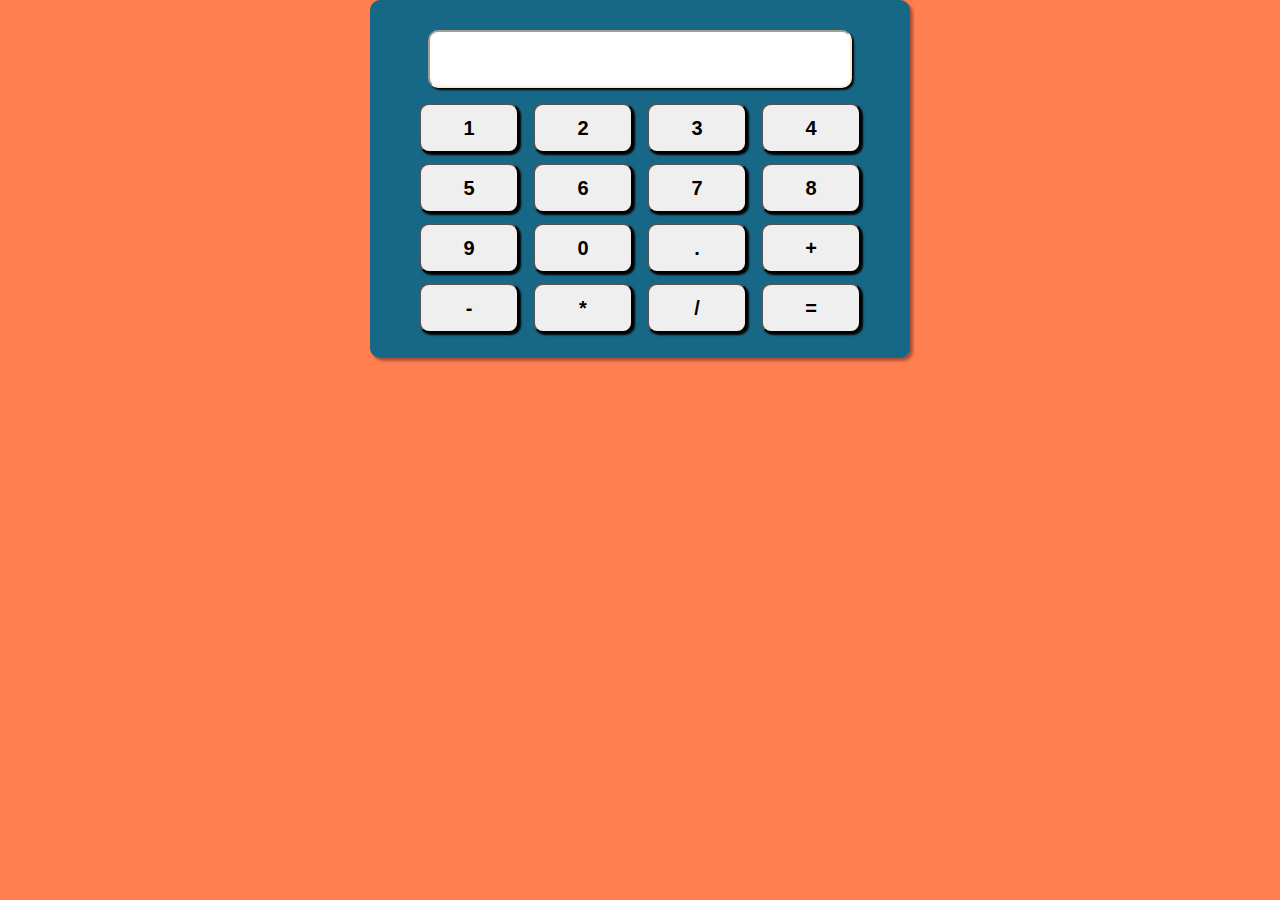
<file: Calculator/index.html>
<!DOCTYPE html>
<html lang="en">
<head>
    <meta charset="UTF-8">
    <meta name="viewport" content="width=device-width, initial-scale=1.0">
    <title>Calculator</title>
    <link rel="stylesheet" href="style.css">
</head>
<body>
    <div id="calculator">
        <div class="indicator">
            <input type="text" id="result">
        </div>
        <div id="button">
            <button>1</button>
            <button>2</button>
            <button>3</button>
            <button>4</button>
            <button>5</button>
            <button>6</button>
            <button>7</button>
            <button>8</button>
            <button>9</button>
            <button>0</button>
            <button>.</button>
            <button>+</button>
            <button>-</button>
            <button>*</button>
            <button>/</button>
            <button>=</button>
        </div>
    </div>
    <script src="app.js"></script>
</body>
</html>
</file>
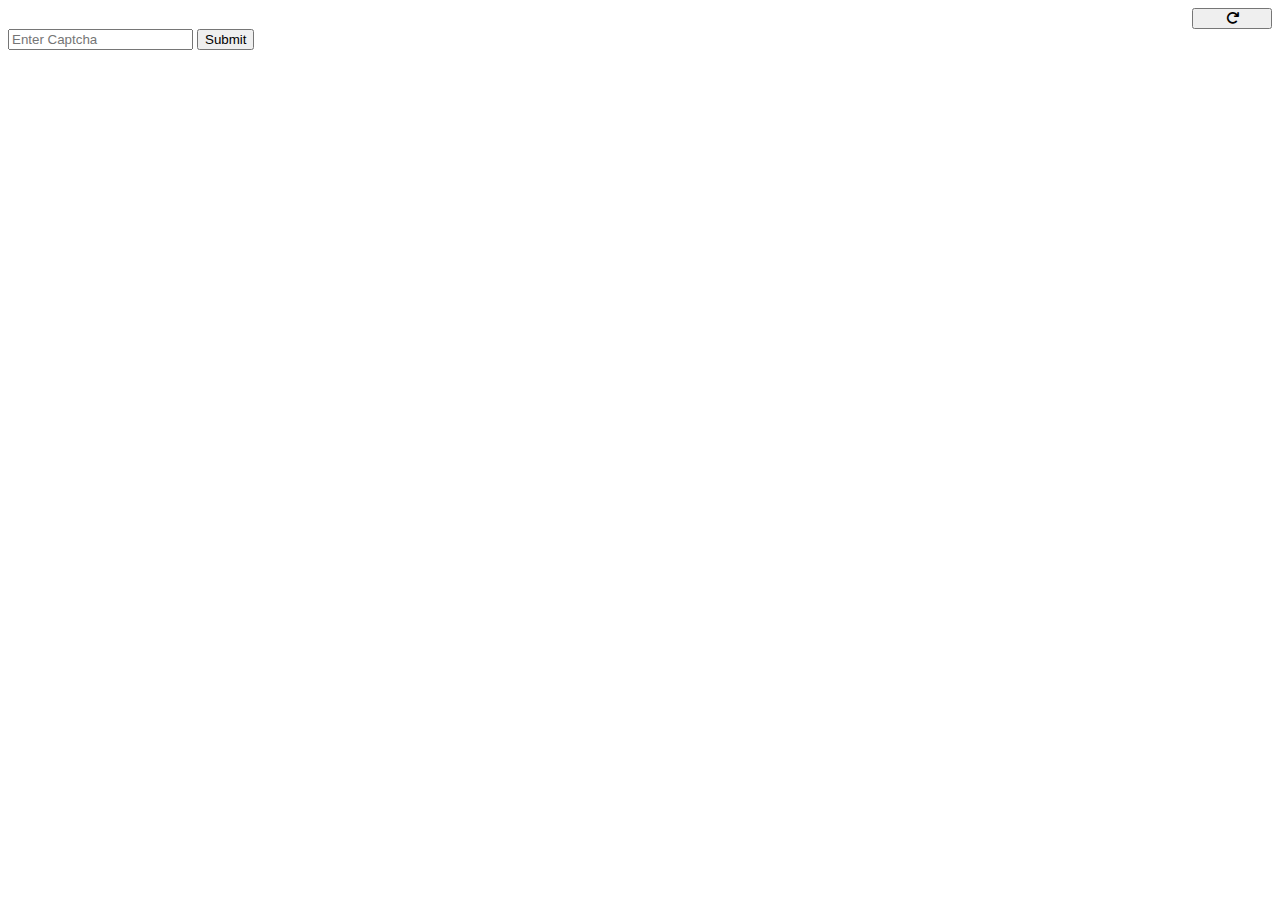
<file: captcha Generator/index.html>
<!DOCTYPE html>
<html lang="en">
<head>
    <meta charset="UTF-8">
    <meta name="viewport" content="width=device-width, initial-scale=1.0">
    <title>Captcha Generator</title>
    <link rel="stylesheet" href="style.css"> 
    <link rel="stylesheet" href="https://cdnjs.cloudflare.com/ajax/libs/font-awesome/6.7.2/css/all.min.css" integrity="sha512-Evv84Mr4kqVGRNSgIGL/F/aIDqQb7xQ2vcrdIwxfjThSH8CSR7PBEakCr51Ck+w+/U6swU2Im1vVX0SVk9ABhg==" crossorigin="anonymous" referrerpolicy="no-referrer" />      
</head>
<body>
    <div class="container">
        <div style="width: 100%; display: flex; justify-content: space-between;">
            <div id="captcha"></div>
            <button class="regenerateBtn" style="width: 5rem;" onclick="create()">
                <i class="fas fa-redo"></i>
            </button>
        </div>
        <input type="text" placeholder="Enter Captcha" id="captchaTextBox">
        <button onclick="validate()">Submit</button>
    </div>
    <script src="app.js"></script>
</body>
</html>
</file>
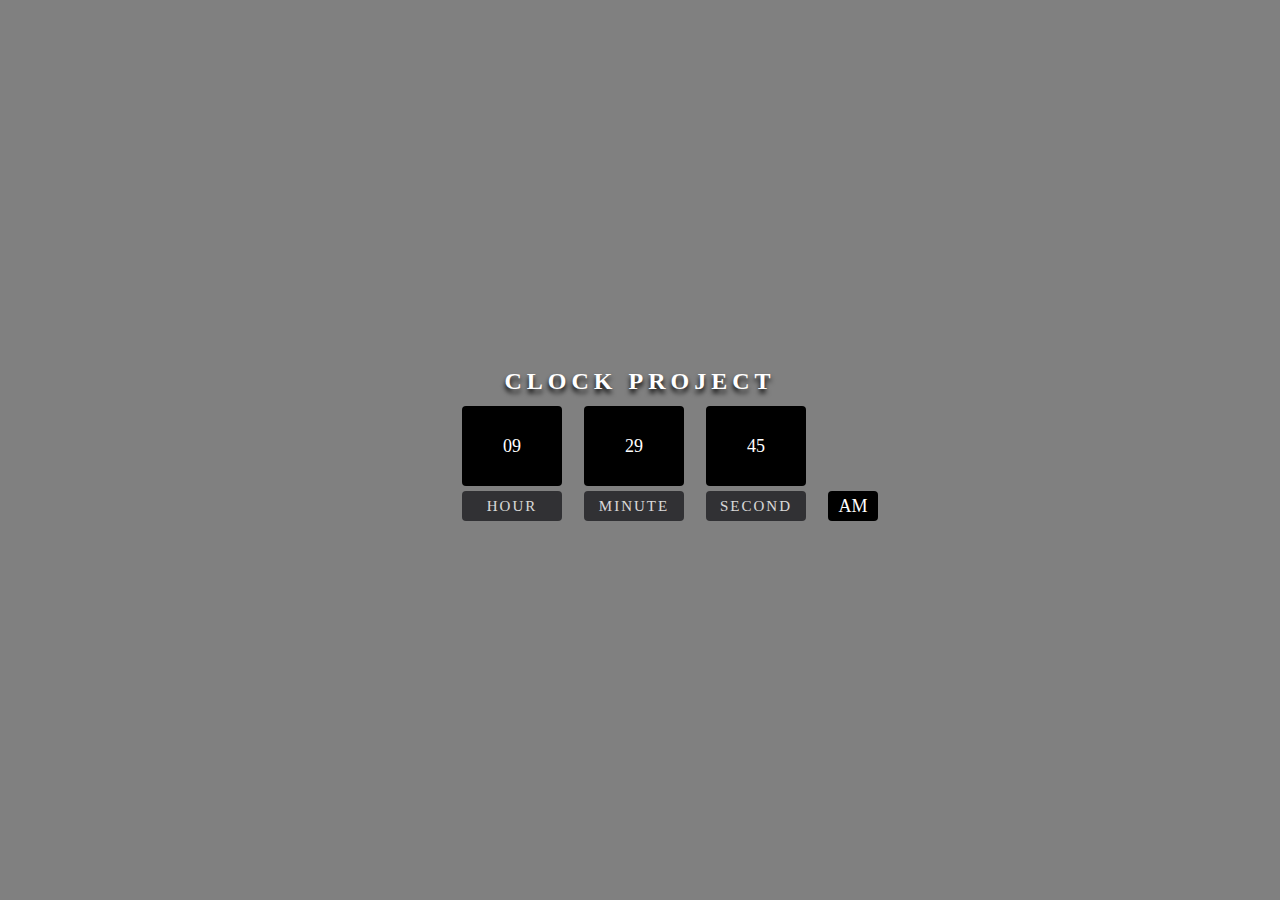
<file: clock/index.html>
<!DOCTYPE html>
<html lang="en">
<head>
    <meta charset="UTF-8">
    <meta name="viewport" content="width=device-width, initial-scale=1.0">
    <title>Clock</title>
    <link rel="stylesheet" href="style.css">
</head>
<body>
    <h2>Clock project</h2>
    <div class="clock">
        <div>
            <span id="hour"></span>
            <span id="text">Hour</span>
        </div>
        <div>
            <span id="minute"></span>
            <span id="text">minute</span>
        </div>
        <div>
            <span id="second"></span>
            <span id="text">second</span>
        </div>
        <div>
            <span id="pmam">AM</span>
        </div>
    </div>
    <script src="script.js"></script>
</body>
</html>
</file>
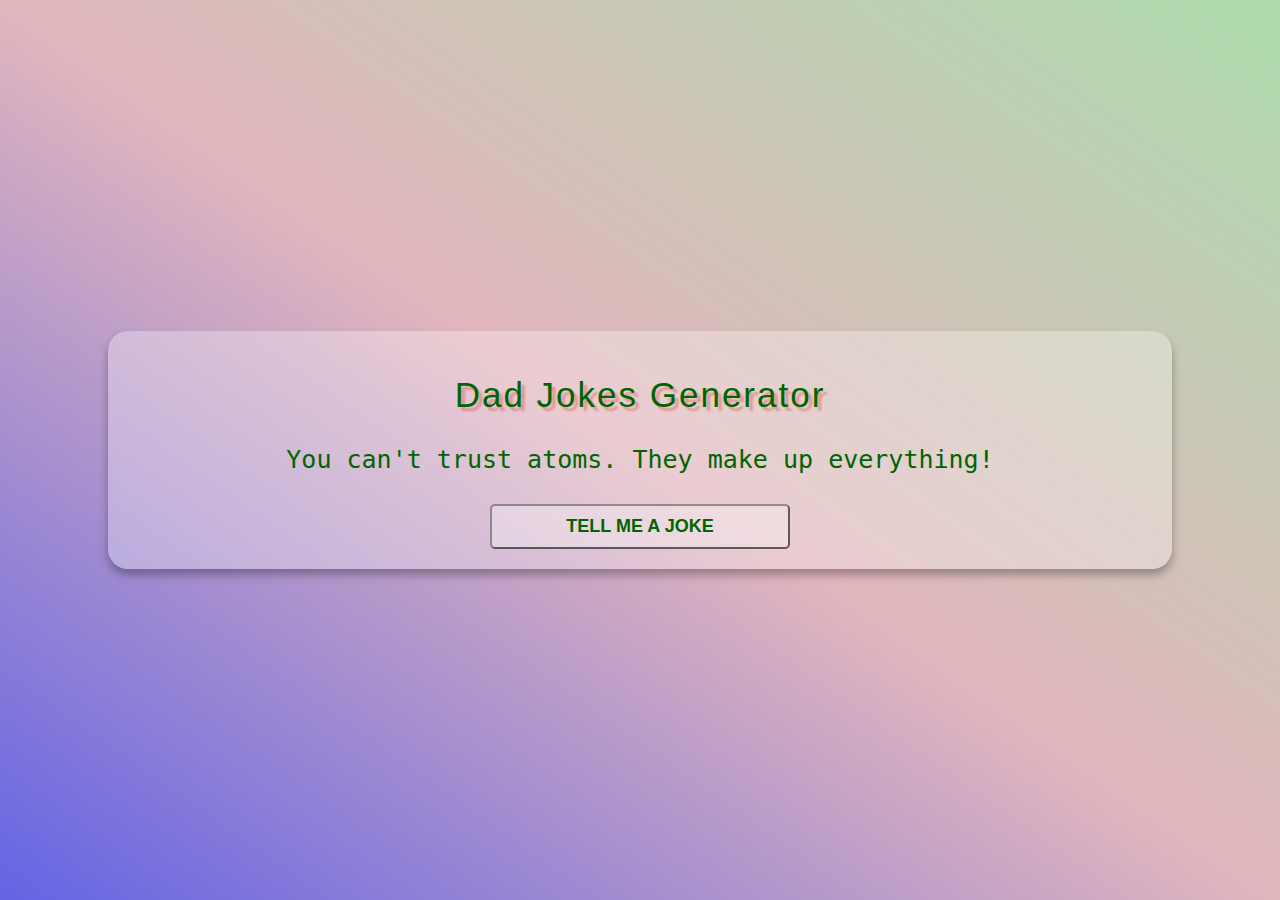
<file: Dad Jokes/index.html>
<!DOCTYPE html>
<html lang="en">
<head>
    <meta charset="UTF-8">
    <meta name="viewport" content="width=device-width, initial-scale=1.0">
    <title>Dad Jokes Generator</title>
    <link rel="stylesheet" href="style.css">
</head>
<body>
    <div class="container">
        <h1 class="heading">Dad Jokes Generator</h1>
        <p class="joke" id="joke">You can't trust atoms. They make up everything!</p>
        <button class="btn" id="btn">Tell me a joke</button>
    </div>
    <script src="app.js"></script>
</body>
</html>
</file>
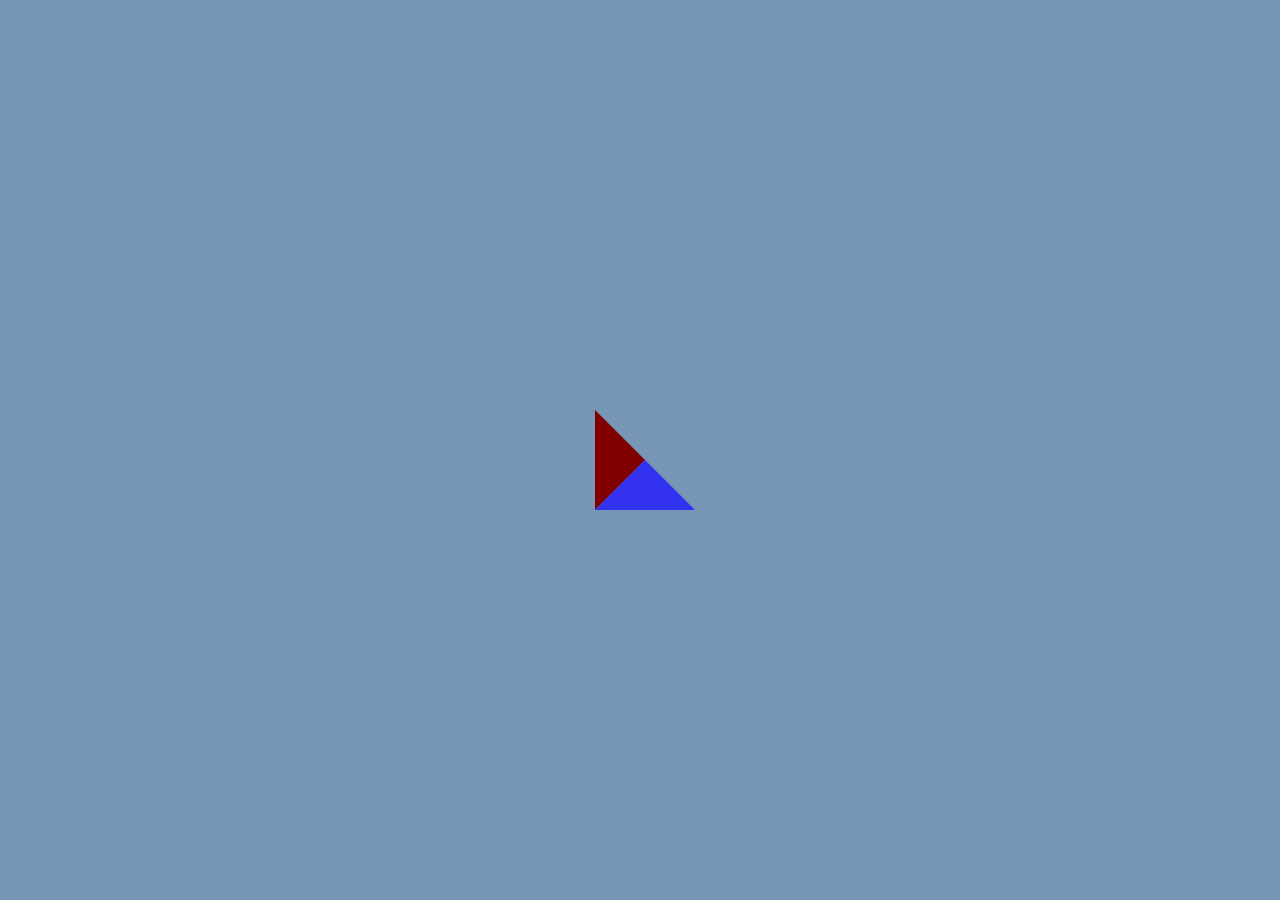
<file: kinetic loading/index.html>
<!DOCTYPE html>
<html lang="en">
<head>
    <meta charset="UTF-8">
    <meta name="viewport" content="width=device-width, initial-scale=1.0">
    <title>Kinetic loading</title>
    <link rel="stylesheet" href="style.css">
</head>
<body>
    <div class="kinetic"></div>
</body>
</html>
</file>
<file: Calculator/style.css>
body{
    margin: 0;
    padding: 0;
    background-color: coral;
}
#calculator{
    width: 500px;
    height: auto;
    margin: 0 auto;
    background-color: #176887;
    padding: 20px;
    border-radius: 10px;
    box-shadow: 3px 3px 3px #943c;
}
.indicator{
    text-align: center;
    padding: 10px 0 10px 0;
}
#result{
    padding: 10px;
    width: 80%;
    border-radius: 10px;
    border-color: antiquewhite;
    box-shadow: 2px 2px 2px black;
    text-align: right;
    font-size: 30px;
}
#button{
    text-align: center;
}
button{
   width: 100px;
   height: 50px;
   margin: 5px;
   border-radius: 10px; 
   outline: none;
   box-shadow: 2px 2px 2px black;
   font-size: 20px;
   font-weight: bolder;

}
</file>
<file: captcha Generator/style.css>

</file>
<file: clock/style.css>
*{
    margin: 0;
}
body{
    display: flex;
    flex-direction: column;
    align-items: center;
    height: 100vh;
    justify-content: center;
    background-color: gray;
}
h2{
    font-family: 20px;
    letter-spacing: 5px;
    text-transform: uppercase;
    text-align: center;
    color: #fff;
    text-shadow: 0 4px 5px black;
}
.clock{
    display: flex;

}

.clock div{
    margin: 6px;
    position: relative;
}

.clock span{
    width: 100px;
    height: 80px;
    background-color: black;
    color: white;
    display: flex;
    align-items: center;
    justify-content: center;
    font-size: large;
    margin: 5px;
    border-radius: 4px;
}
#text{
    height: 30px;
    font-size: 15px;
    text-transform: uppercase;
    letter-spacing: 2px;
    background: rgb(17, 16, 20);
    opacity: 0.7;
}
#pmam{
    bottom: 0px;
    position: absolute;
    width: 50px;
    height: 30px;
}
</file>
<file: Dad Jokes/style.css>
body{
    margin: 0;
    padding: 0;
    display: flex;
    background: linear-gradient(to left bottom, rgb(173, 220, 173), rgb(226, 182, 189), rgb(100, 100, 228));;
    min-height: 100vh;
    justify-content: center;
    align-items: center;
    font-family: monospace;
}
.container{
    box-shadow: 0 6px 10px rgba(0, 0, 0, 0.3);
    text-align: center;
    padding: 20px;
    width: 80%;
    border-radius: 20px;
    background-color: rgba(255, 255, 255, 0.3);
    color: darkgreen;
}
.heading{
    text-shadow: 4px 4px 2px rgba(210, 25,2, 0.3);
    font-size: 35px;
    font-weight: 200;
    letter-spacing: 2px;
    font-family: Impact, Haettenschweiler, 'Arial Narrow Bold', sans-serif;

}
.joke{
    font-size: 25px;
    font-weight: 500;
    margin: 30px;
}
.btn{
    font-size: 18px;
    font-weight: 700;
    border-radius: 5px;
    padding: 10px;
    background-color: rgba(255, 255, 255, 0.3);
    border-color: rgba(0, 0, 0, 0.6);
    text-transform: uppercase;
    width: 300px;
    color: darkgreen;
}
.btn:hover{
    background-color: rgba(255, 255, 255, 0.5);
    box-shadow: 0 4px 4px rgba(0, 0, 0, 0.3);
    transition: all 300ms ease;
}
</file>
<file: kinetic loading/style.css>
*{
    margin: 0;
    box-sizing: border-box;
}

body{
    display: flex;
    align-items: center;
    justify-content: center;
    height: 100vh;
    background-color: #7795b4;
    overflow: hidden;
}

.kinetic{
    position: relative;
    height: 80px;
    width: 90px;
}

.kinetic::after, .kinetic::before{
    content: "";
    position: absolute;
    top: 0;
    left: 0;
    height: 0;
    width: 0;
    border: 50px solid transparent;
    border-bottom-color: rgb(49, 49, 239);
    animation: rot 2s linear infinite 0.5s;
}

@keyframes rot {
    0%, 25%{
        transform: rotate(0deg);
    }
    50%, 75%{
        transform: rotate(180deg);
    }
    100%{
        transform: rotate(360deg);
    }
}

.kinetic::before{
    transform: rotate(90deg);
    animation: rotb 2s linear infinite;
    border-bottom-color: maroon;
}

@keyframes rotb {
    0%, 25%{
        transform: rotate(90deg);
    }
    50%, 75%{
        transform: rotate(270deg);
    }
    100%{
        transform: rotate(450deg);
    }
}
</file>
